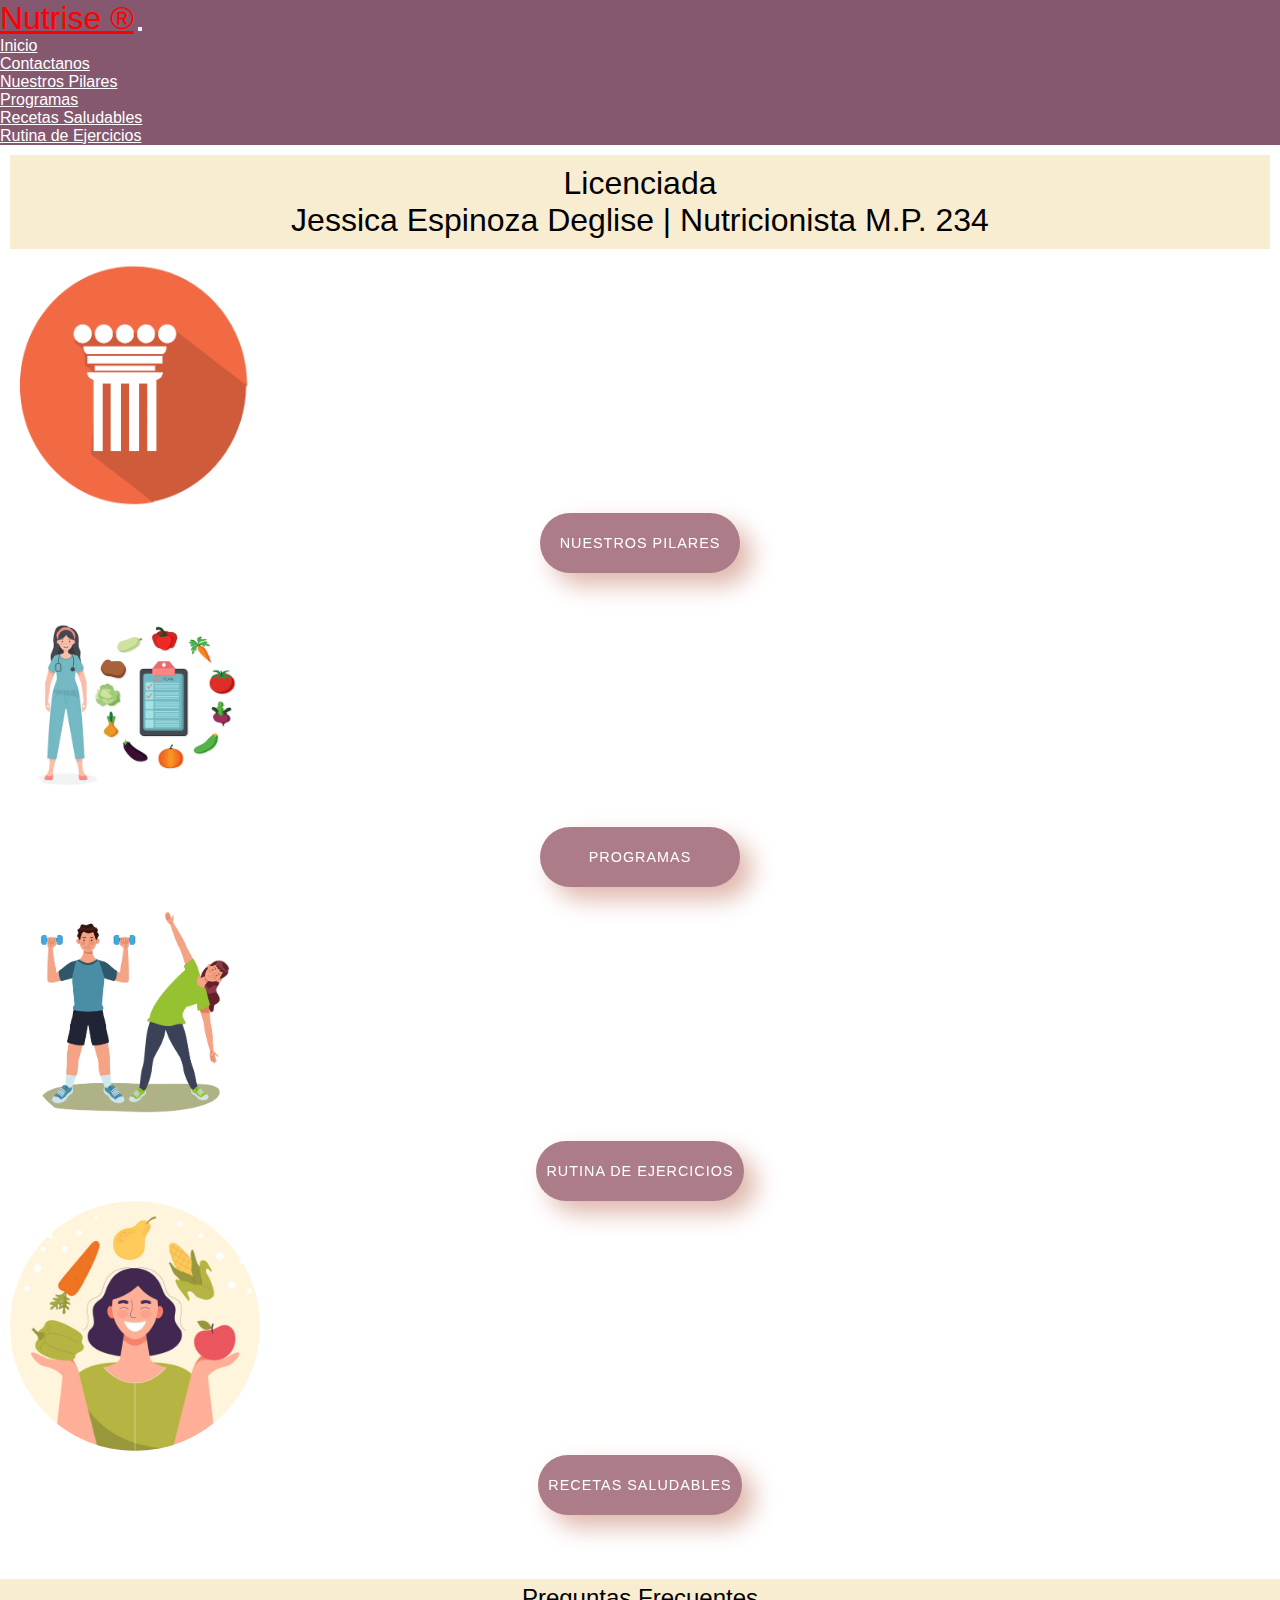
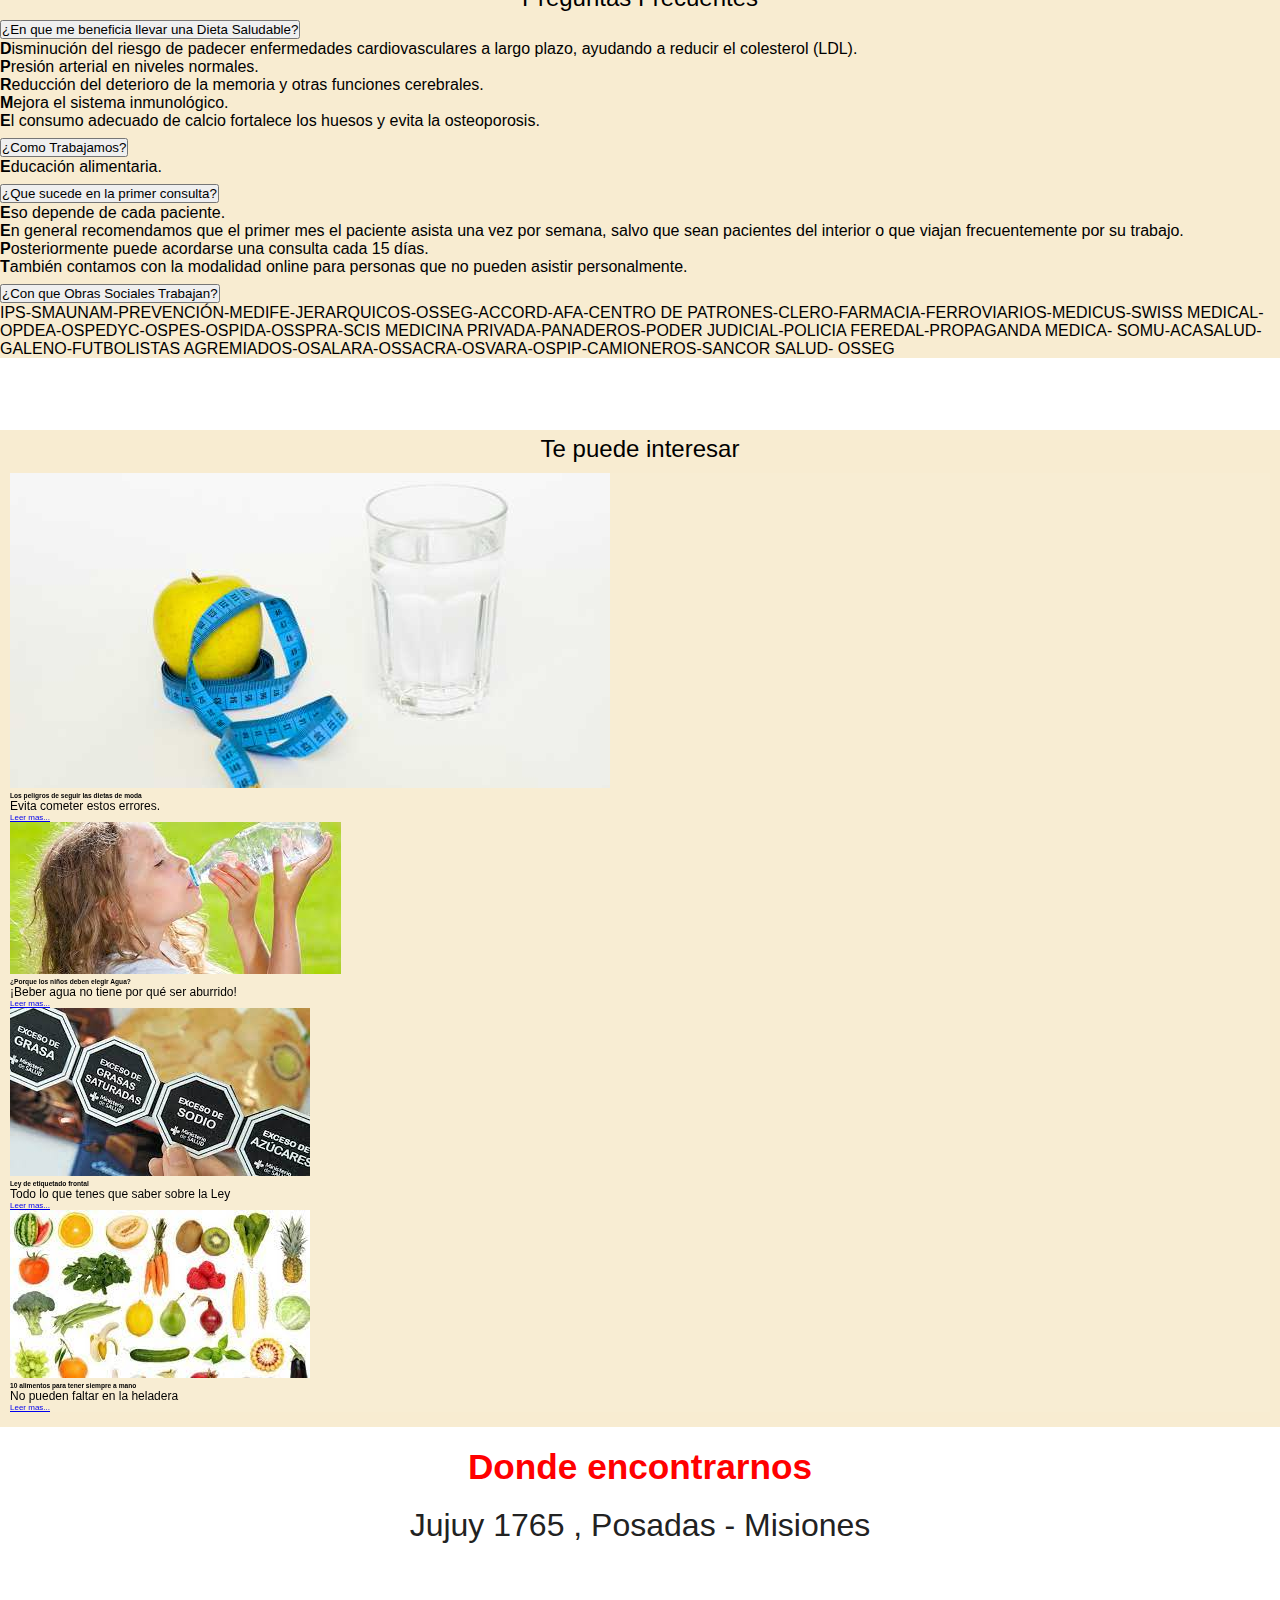
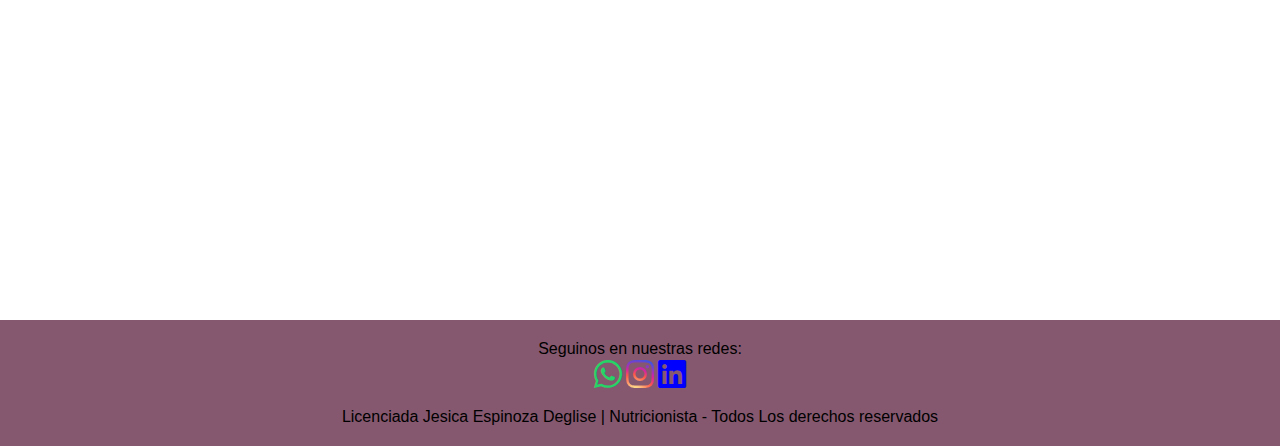
<file: index.html>
<!DOCTYPE html>
<html lang="es">
<head>
    <link href="https://cdn.jsdelivr.net/npm/bootstrap@5.1.3/dist/css/bootstrap.min.css" rel="stylesheet" integrity="sha384-1BmE4kWBq78iYhFldvKuhfTAU6auU8tT94WrHftjDbrCEXSU1oBoqyl2QvZ6jIW3" crossorigin="anonymous">
    <meta charset="UTF-8">
    <link rel="stylesheet" href="css/style.css">
    <meta http-equiv="X-UA-Compatible" content="IE=edge">
    <link rel="preconnect" href="https://fonts.googleapis.com">
    <link rel="preconnect" href="https://fonts.gstatic.com" crossorigin>
    <link href="https://fonts.googleapis.com/css2?family=Lobster&display=swap" rel="stylesheet">
    <meta http-equiv="X-UA-Compatible" content="IE=edge">
    <meta name="viewport" content="width=device-width, initial-scale=1.0">
    <title>Nutrise ®</title>
</head>
<body>
    <nav class="navbar navbar-expand-lg navbar-light">
        <div class="container-fluid">
          <a class="navbar-brand" style="color: red; font-size: 2em;"  href="index.html">Nutrise ®</a>
          <button class="navbar-toggler" type="button" data-bs-toggle="collapse" data-bs-target="#navbarSupportedContent" aria-controls="navbarSupportedContent" aria-expanded="false" aria-label="Toggle navigation">
              <span class="navbar-toggler-icon"></span>
            </button>
            <div class="collapse navbar-collapse" id="navbarSupportedContent">
              <ul class="navbar-nav me-auto mb-2 mb-lg-0">
                <li class="nav-item">
                  <a class="nav-link" aria-current="page" href="index.html" style="color: white; font-size: 1em">Inicio</a>
                </li>
                <li class="nav-item">
                  <a class="nav-link" href="./pages/contacto.html" style="color: white; font-size: 1em">Contactanos</a>
                </li>
                  <li class="nav-item">
                    <a class="nav-link active" href="./pages/pilares.html" style="color: white; font-size: 1em">Nuestros Pilares</a>
                  </li>
                  <li class="nav-item">
                    <a class="nav-link" href="./pages/programas.html" style="color: white; font-size: 1em">Programas</a>
                  </li>
                  <li class="nav-item">
                    <a class="nav-link" href="./pages/recetas.html" style="color: white; font-size: 1em">Recetas Saludables</a>
                  </li>
                  <li class="nav-item">
                    <a class="nav-link" href="./pages/rutinas.html" style="color: white; font-size: 1em">Rutina de Ejercicios</a>
                  </li>
                  
                </ul>
              </div>
            </div>
           
        </nav>
    
          <header>
            <h1 id="titulo">Licenciada <br> Jessica Espinoza Deglise | Nutricionista
            M.P. 234</h1>
        
          </header>

          <div class="container">
            <div class="row">
              
              <div class="col-md-3 col-xs-6 text-center">
                  <a class="menu__principal" href="./pages/pilares.html">
                  <img class="link-submenu" src="imagenes/Untitled.png" alt="Pilares">
                  <div class="wrap">
                    <button class="submenu">Nuestros Pilares</button></a>
                  </div>    
              </div>
          
          
              <div class="col-md-3 col-xs-6 text-center" >
                  <a class="menu__principal" href="./pages/programas.html">
                  <img class="link-submenu" src="imagenes/nutricionista.jpg" alt="nutriplanes">
                  <div class="wrap">
                    <button class="submenu">Programas</button></a>
                  </div>  </a>
                   
              </div>
        
                    
               <div class="col-md-3 col-xs-6 text-center">
                <a class="menu__principal" href="./pages/rutinas.html">
                <img class="link-submenu" src="imagenes/menuejercicio.jpg" alt="pareja haciendo ejercicios"> 
                <div class="wrap">
                  <button class="submenu">Rutina de Ejercicios</button></a>
                </div> </a>
                
              </div>
              <div class="col-md-3 col-xs-6 text-center">
                <a class="menu__principal" href="./pages/recetas.html">
                <img class="link-submenu" src="imagenes/alimentos.jpg" alt="mujer">
                <div class="wrap">
                  <button class="submenu">Recetas Saludables</button></a>
                </div> </a>
                   
              </div>
            </div>  
  
          
          </div>
  
  
      
  
      <br>
      <br>
      <br>
  
  <section id=preguntas__frecuente>
  
      <h2 class="sub__titulos">Preguntas Frecuentes</h2>
  
     <div class="conteiner m-1 p-1">
      <div class="accordion" id="accordion">
          <div class="accordion-item">
            <h2 class="accordion-header" id="headingOne">
              <button class="accordion-button" type="button" data-bs-toggle="collapse" data-bs-target="#collapseOne" aria-expanded="true" aria-controls="collapseOne">
                  ¿En que me beneficia llevar una Dieta Saludable?</button>
            </h2>
            <div id="collapseOne" class="accordion-collapse collapse show" aria-labelledby="headingOne" data-bs-parent="#accordion">
              <div class="accordion-body">
              <ul class="interior">
                      <li><b class="preguntas">D</b>isminución del riesgo de padecer enfermedades cardiovasculares a largo plazo, ayudando a reducir el colesterol (LDL).
                      </li>
                      <li><b class="preguntas">P</b>resión arterial en niveles normales.</li>
                      
                      <li><b class="preguntas">R</b>educción del deterioro de la memoria y otras funciones cerebrales.</li>
                      
                      <li><b class="preguntas">M</b>ejora el sistema inmunológico.</li>
                      
                      <li><b class="preguntas">E</b>l consumo adecuado de calcio fortalece los huesos y evita la osteoporosis.</li>
              </ul>   
              </div>
            </div>
          </div>
          <div class="accordion-item">
            <h2 class="accordion-header" id="headingTwo">
              <button class="accordion-button collapsed" type="button" data-bs-toggle="collapse" data-bs-target="#collapseTwo" aria-expanded="false" aria-controls="collapseTwo">
                  ¿Como Trabajamos?
              </button>
            </h2>
            <div id="collapseTwo" class="accordion-collapse collapse" aria-labelledby="headingTwo" data-bs-parent="#accordion">
              <div class="accordion-body">
                  <ul class="interior">
                      <li><b class="preguntas">E</b>ducación alimentaria.</li>
                  </ul>
              </div>
            </div>
          </div>
          <div class="accordion-item">
              <h2 class="accordion-header" id="headingThree">
                <button class="accordion-button collapsed" type="button" data-bs-toggle="collapse" data-bs-target="#collapseThree" aria-expanded="false" aria-controls="collapseThree">
                    ¿Que sucede en la primer consulta?
                </button>
              </h2>
              <div id="collapseThree" class="accordion-collapse collapse" aria-labelledby="headingThree" data-bs-parent="#accordionExample">
                <div class="accordion-body">
                    <ul class="interior">
                        <li><b class="preguntas">E</b>so depende de cada paciente.</li>
                        <li><b class="preguntas">E</b>n general recomendamos que el primer mes el paciente asista una vez por semana, salvo que sean pacientes del interior o que viajan frecuentemente por su trabajo.</b></li>
                        <li><b class="preguntas">P</b>osteriormente puede acordarse una consulta cada 15 días.</li>
                        <li><b class="preguntas">T</b>ambién contamos con la modalidad online para personas que no pueden asistir personalmente.</li>
                    </ul>
                </div>
              </div>
            </div>
            <div class="accordion-item">
              <h2 class="accordion-header" id="headingFour">
                <button class="accordion-button collapsed" type="button" data-bs-toggle="collapse" data-bs-target="#collapseFour" aria-expanded="false" aria-controls="collapseFour">
                  ¿Con que Obras Sociales Trabajan?
                </button>
              </h2>
              <div id="collapseFour" class="accordion-collapse collapse" aria-labelledby="headingFour" data-bs-parent="#accordion">
                <div class="accordion-body">
                  <ul class="interior">
                      <li>IPS-SMAUNAM-PREVENCIÓN-MEDIFE-JERARQUICOS-OSSEG-ACCORD-AFA-CENTRO DE PATRONES-CLERO-FARMACIA-FERROVIARIOS-MEDICUS-SWISS MEDICAL-OPDEA-OSPEDYC-OSPES-OSPIDA-OSSPRA-SCIS MEDICINA PRIVADA-PANADEROS-PODER JUDICIAL-POLICIA FEREDAL-PROPAGANDA MEDICA- SOMU-ACASALUD-GALENO-FUTBOLISTAS AGREMIADOS-OSALARA-OSSACRA-OSVARA-OSPIP-CAMIONEROS-SANCOR SALUD- OSSEG</li>
          </ul>
                </div>
              </div>
            </div>
          
        </div>
  
  </div>
  
  </section>
  
     
  <br>
  <br>
  <br>
  <br>
  
  
      
      <section id="externos">
          <h2 class="sub__titulos">Te puede interesar</h2>
  
      <div class="conteiner m-2">
          <div class="row m-2">
              <div class="col-sm-3">
                <div class="card">
                  <img src="imagenes/dietasdemoda.jpg" class="card-img" alt="dietas">
                  <div class="card-body">
                    <h5 class="card-title">Los peligros de seguir las dietas de moda</h5>
                    <p class="card-text">Evita cometer estos errores.</p>
                    <a href="https://www.clikisalud.net/cuales-los-peligros-seguir-las-dietas-moda/" target="_blank" rel="noopener" class="btn btn-primary">Leer mas...</a>
                  </div>
                </div>
              </div>
              <div class="col-sm-3">
                <div class="card">
                  <img src="imagenes/agua.jpg" class="card-img" alt="agua">
                  <div class="card-body">
                    <h5 class="card-title">¿Porque los niños deben elegir Agua?</h5>
                    <p class="card-text">¡Beber agua no tiene por qué ser aburrido!</p>
                    <a href="https://www.healthychildren.org/Spanish/healthy-living/nutrition/Paginas/Choose-Water-for-Healthy-Hydration.aspx" target="_blank" rel="noopener" class="btn btn-primary">Leer mas...</a>
                  </div>
                </div>
              </div>
              <div class="col-sm-3">
                  <div class="card">
                      <img src="imagenes/etiquetado.jpg" class="card-img" alt="etiquetado">
                      <div class="card-body">
                      <h5 class="card-title">Ley de etiquetado frontal</h5>
                      <p class="card-text">Todo lo que tenes que saber sobre la Ley</p>
                      <a href="https://www.argentina.gob.ar/justicia/derechofacil/leysimple/salud/ley-de-etiquetado-frontal" target="_blank" rel="noopener" class="btn btn-primary">Leer mas...</a>
                    </div>
                  </div>
                </div>
                <div class="col-sm-3">
                  <div class="card">
                      <img src="imagenes/saludables bbc.jpg" class="card-img" alt="verduras">
                      <div class="card-body">
                      <h5 class="card-title">10 alimentos para tener siempre a mano</h5>
                      <p class="card-text">No pueden faltar en la heladera</p>
                      <a href="https://www.bbc.com/mundo/noticias-53838500" target="_blank" rel="noopener" class="btn btn-primary">Leer mas...</a>
                    </div>
                  </div>
                </div>
            </div>
  
  
  
  
  
      </div>
      </section>
  
    
  <div class="mapa" >
  
          <h2 class="mapa-text">Donde encontrarnos</h2>
      
  
          <i id="icon__footer" class="fa-solid fa-map-location-dot"></i>
  
          <p>Jujuy 1765 , Posadas - Misiones</p>
      <div class="iframe">
  
          <iframe class="mapa__icon" src="https://www.google.com/maps/embed?pb=!1m18!1m12!1m3!1d3543.312745972062!2d-55.90193128255615!3d-27.36594659999999!2m3!1f0!2f0!3f0!3m2!1i1024!2i768!4f13.1!3m3!1m2!1s0x9457be30e00db2d5%3A0xd64d964f9d11b287!2sJujuy%201765%2C%20Posadas%2C%20Misiones!5e0!3m2!1ses!2sar!4v1649738054466!5m2!1ses!2sar" width="400" height="300" style="border:0;" allowfullscreen="" loading="lazy" referrerpolicy="no-referrer-when-downgrade"></iframe>
  
      </div>
  
  </div>
  
      <footer>
  
          <div class="footer">
            <p>Seguinos en nuestras redes:</p>
        
            <a href="https://api.whatsapp.com/send?phone=+5493764646509" target="_blank" rel="noopener" ><i style="font-size: 2em; color: #25d366;" class="fab fa-whatsapp"></i></a>
          
            <a href="https://www.instagram.com/nutriseposadas" target="_blank" rel="noopener" ><i style="font-size: 2em;" id="insta" class="fab fa-instagram"></i></a>
          
            <a href="#"><i style="font-size: 2em; color: blue;" class="fab fa-linkedin"></i></a>
  
          </div>
          <br>
          <br>
         
  
          <p class="footer">Licenciada Jesica Espinoza Deglise | Nutricionista - Todos Los derechos reservados</p>
          <script src="https://cdn.jsdelivr.net/npm/bootstrap@5.1.3/dist/js/bootstrap.bundle.min.js" integrity="sha384-ka7Sk0Gln4gmtz2MlQnikT1wXgYsOg+OMhuP+IlRH9sENBO0LRn5q+8nbTov4+1p" crossorigin="anonymous"></script>
          
      </footer>
    
</body>
</html>
</file>
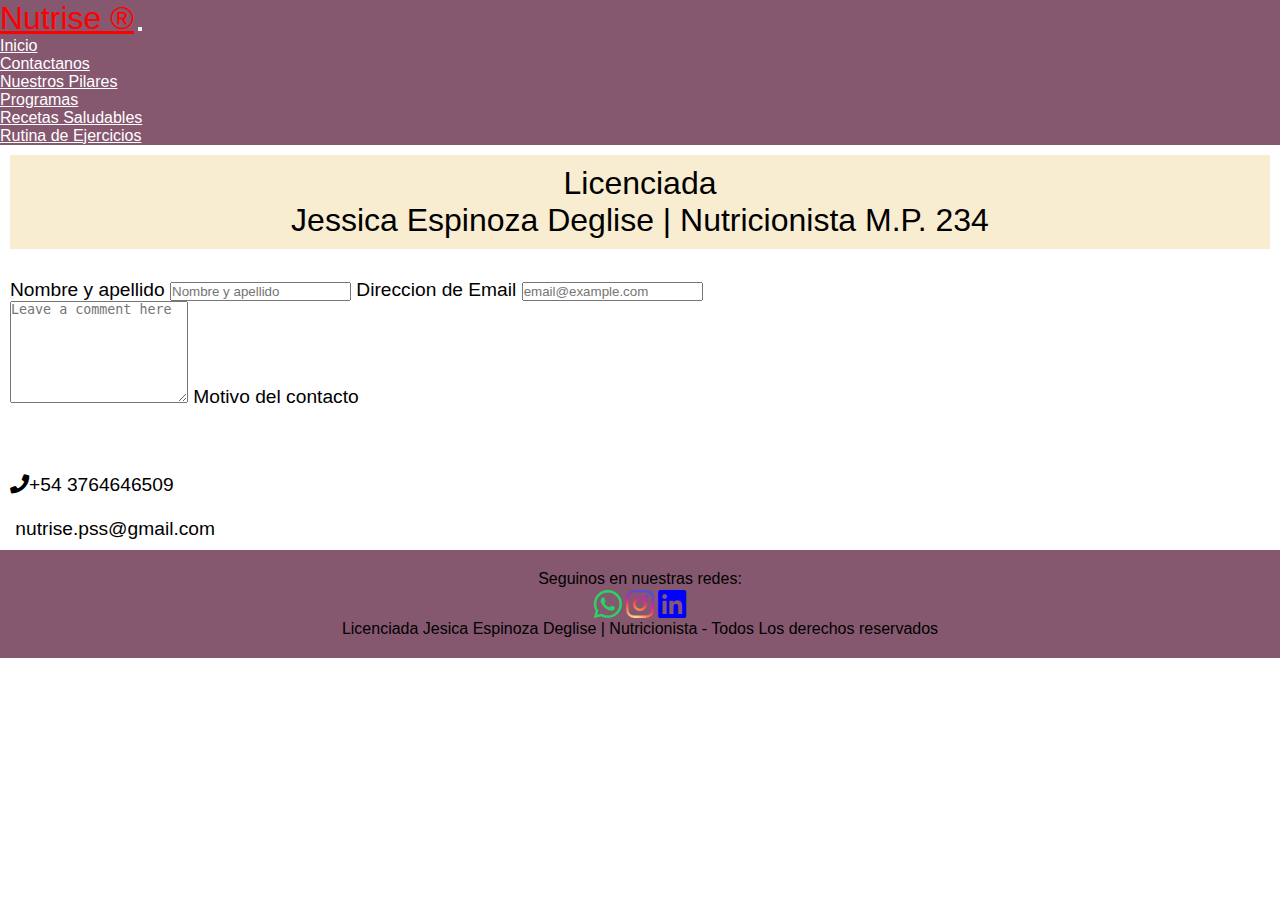
<file: pages/contacto.html>
<!DOCTYPE html>
<html lang="es">
<head>
    <meta charset="UTF-8">    
    <meta http-equiv="X-UA-Compatible" content="IE=edge">
    <link rel="preconnect" href="https://fonts.googleapis.com">
    <link rel="preconnect" href="https://fonts.gstatic.com" crossorigin>
    <link href="https://fonts.googleapis.com/css2?family=Lobster&display=swap" rel="stylesheet">
    <meta http-equiv="X-UA-Compatible" content="IE=edge">
    <meta name="viewport" content="width=device-width, initial-scale=1.0">
    <title>Nutrise ®</title>
    <link href="https://cdn.jsdelivr.net/npm/bootstrap@5.1.3/dist/css/bootstrap.min.css" rel="stylesheet" integrity="sha384-1BmE4kWBq78iYhFldvKuhfTAU6auU8tT94WrHftjDbrCEXSU1oBoqyl2QvZ6jIW3" crossorigin="anonymous">
    <link rel="stylesheet" href="../css/style.css">
</head>

<body>
    <nav class="navbar navbar-expand-lg navbar-light">
        <div class="container-fluid">
          <a class="navbar-brand" style="color: red; font-size: 2em;"  href="../index.html">Nutrise ®</a>
          <button class="navbar-toggler" type="button" data-bs-toggle="collapse" data-bs-target="#navbarSupportedContent" aria-controls="navbarSupportedContent" aria-expanded="false" aria-label="Toggle navigation">
              <span class="navbar-toggler-icon"></span>
            </button>
            <div class="collapse navbar-collapse" id="navbarSupportedContent">
              <ul class="navbar-nav me-auto mb-2 mb-lg-0">
                <li class="nav-item">
                <a class="nav-link" aria-current="page" href="../index.html" style="color: white; font-size: 1em">Inicio</a>
                </li>
                <li class="nav-item">
                  <a class="nav-link"  aria-current="page" href="../pages/contacto.html" style="color: white; font-size: 1em">Contactanos</a>
                </li>
                  <li class="nav-item">
                    <a class="nav-link" aria-current="page" href="../pages/pilares.html" style="color: white; font-size: 1em">Nuestros Pilares</a>
                  </li>
                  <li class="nav-item">
                    <a class="nav-link" aria-current="page" href="../pages/programas.html" style="color: white; font-size: 1em">Programas</a>
                  </li>
                  <li class="nav-item">
                    <a class="nav-link"  aria-current="page" href="../pages/recetas.html" style="color: white; font-size: 1em">Recetas Saludables</a>
                  </li>
                  <li class="nav-item">
                    <a class="nav-link" aria-current="page" href="../pages/rutinas.html" style="color: white; font-size: 1em">Rutina de Ejercicios</a>
                  </li>
                  
                </ul>
              </div>
            </div>
           
        </nav>
    
          <header>
            <h1 id="titulo">Licenciada <br> Jessica Espinoza Deglise | Nutricionista
            M.P. 234</h1>
        
          </header>
          <section id="sec__contacto">
            <label for="floatingInput">Nombre y apellido</label>
            <input class="form-control form-control-lg" type="text" placeholder="Nombre y apellido" aria-label="Nombre y apellido">
            <label for="floatingInput">Direccion de Email</label>
            <input type="email" class="form-control" id="floatingInput" placeholder="email@example.com">
            

            <div class="form-floating">
                <textarea class="form-control" placeholder="Leave a comment here" id="floatingTextarea2" style="height: 100px"></textarea>
                <label for="floatingTextarea2">Motivo del contacto</label>
              </div>
              <br>
              <br>
              <br>
                <span class="fa fa-phone"></span>+54 3764646509
                <br>
                <br>
                <span class="fa fa-envelope-o"></span> nutrise.pss@gmail.com
            </div>
            </form>

        </section>
    </div>



    <footer class="border">
        <div class="footer">
            <p>Seguinos en nuestras redes:</p>
        
            <a href="https://api.whatsapp.com/send?phone=+5493764646509" target="_blank" rel="noopener" ><i style="font-size: 2em; color: #25d366;" class="fab fa-whatsapp"></i></a>
          
            <a href="https://www.instagram.com/nutriseposadas" target="_blank" rel="noopener" ><i style="font-size: 2em;" id="insta" class="fab fa-instagram"></i></a>
          
            <a href="#"><i style="font-size: 2em; color: blue;" class="fab fa-linkedin"></i></a>
  
          </div>
        <p class="footer">Licenciada Jesica Espinoza Deglise | Nutricionista - Todos Los derechos reservados</p>
        <script src="https://cdn.jsdelivr.net/npm/bootstrap@5.1.3/dist/js/bootstrap.bundle.min.js" integrity="sha384-ka7Sk0Gln4gmtz2MlQnikT1wXgYsOg+OMhuP+IlRH9sENBO0LRn5q+8nbTov4+1p" crossorigin="anonymous"></script>
    </footer>

</body>

</html>
</file>
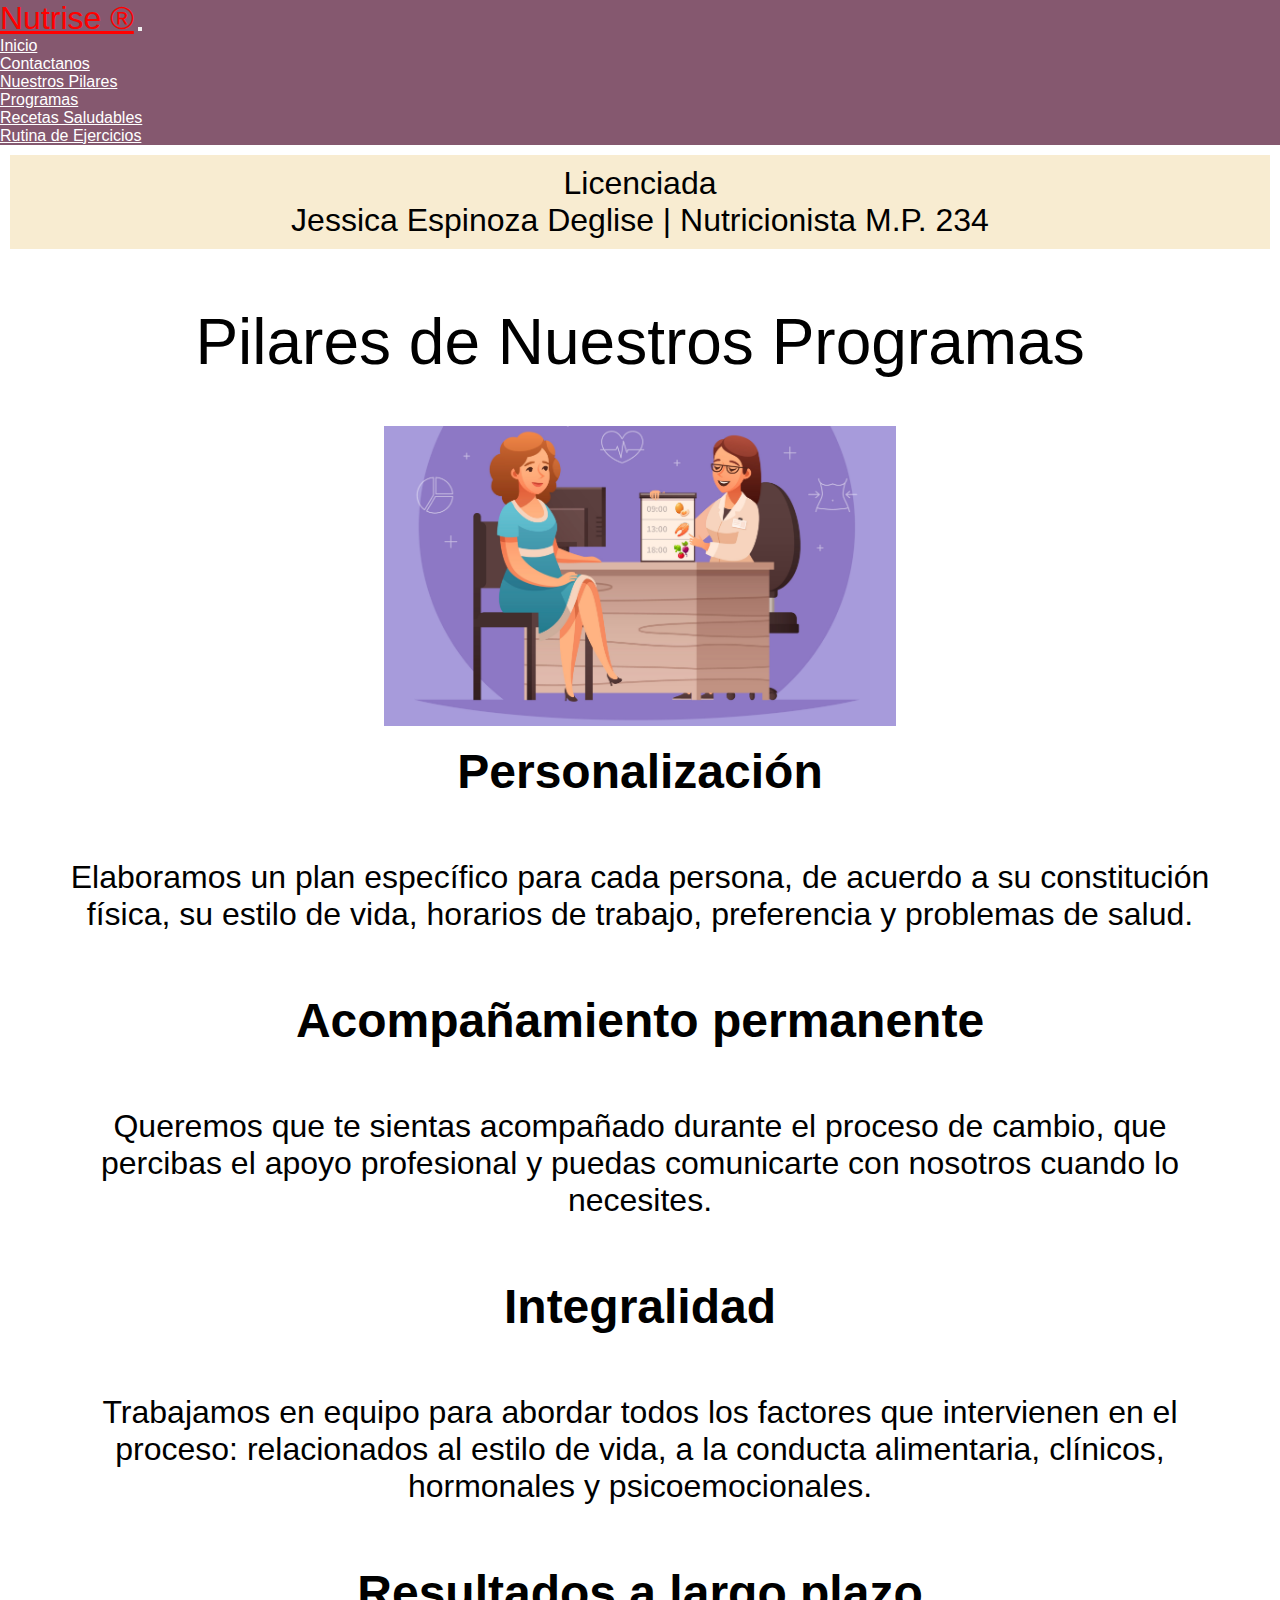
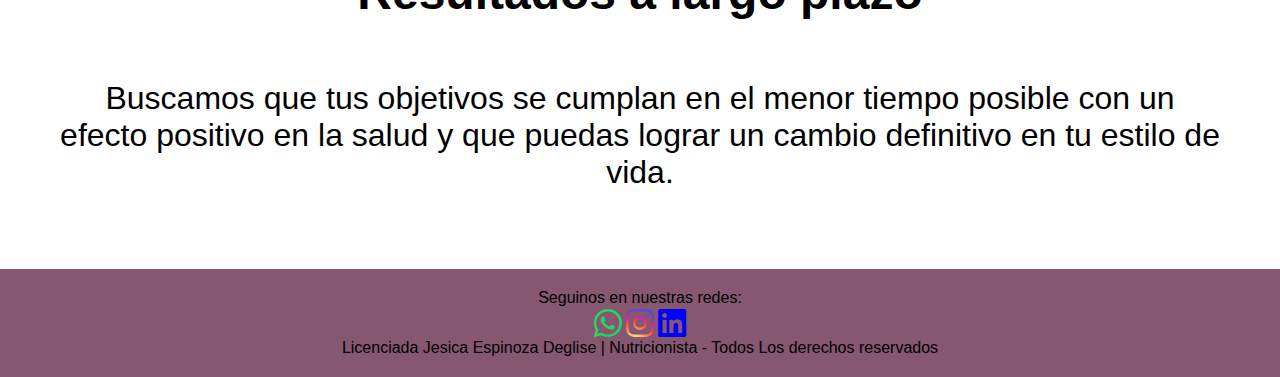
<file: pages/pilares.html>
<!DOCTYPE html>
<html lang="es">
<head>
    <meta charset="UTF-8">    
    <meta http-equiv="X-UA-Compatible" content="IE=edge">
    <link rel="preconnect" href="https://fonts.googleapis.com">
    <link rel="preconnect" href="https://fonts.gstatic.com" crossorigin>
    <link href="https://fonts.googleapis.com/css2?family=Lobster&display=swap" rel="stylesheet">
    <meta http-equiv="X-UA-Compatible" content="IE=edge">
    <meta name="viewport" content="width=device-width, initial-scale=1.0">
    <title>Nutrise ®</title>
    <link href="https://cdn.jsdelivr.net/npm/bootstrap@5.1.3/dist/css/bootstrap.min.css" rel="stylesheet" integrity="sha384-1BmE4kWBq78iYhFldvKuhfTAU6auU8tT94WrHftjDbrCEXSU1oBoqyl2QvZ6jIW3" crossorigin="anonymous">
    <link rel="stylesheet" href="../css/style.css">
</head>

<body>
    <nav class="navbar navbar-expand-lg navbar-light">
        <div class="container-fluid">
          <a class="navbar-brand" style="color:red; font-size: 2em;"  href="../index.html">Nutrise ®</a>
          <button class="navbar-toggler" type="button" data-bs-toggle="collapse" data-bs-target="#navbarSupportedContent" aria-controls="navbarSupportedContent" aria-expanded="false" aria-label="Toggle navigation">
              <span class="navbar-toggler-icon"></span>
            </button>
            <div class="collapse navbar-collapse" id="navbarSupportedContent">
              <ul class="navbar-nav me-auto mb-2 mb-lg-0">
                <li class="nav-item">
                  <a class="nav-link" aria-current="page" href="../index.html" style="color: white; font-size: 1em">Inicio</a>
                </li>
                <li class="nav-item">
                  <a class="nav-link" href="../pages/contacto.html" style="color: white; font-size: 1em">Contactanos</a>
                </li>
                  <li class="nav-item">
                    <a class="nav-link " href="../pages/pilares.html" style="color: white; font-size: 1em">Nuestros Pilares</a>
                  </li>
                  <li class="nav-item">
                    <a class="nav-link" href="../pages/programas.html" style="color: white; font-size: 1em">Programas</a>
                  </li>
                  <li class="nav-item">
                    <a class="nav-link" href="../pages/recetas.html" style="color: white; font-size: 1em">Recetas Saludables</a>
                  </li>
                  <li class="nav-item">
                    <a class="nav-link" href="../pages/rutinas.html" style="color: white; font-size: 1em">Rutina de Ejercicios</a>
                  </li>
                  
                </ul>
              </div>
            </div>
           
        </nav>
    
          <header>
            <h1 id="titulo">Licenciada <br> Jessica Espinoza Deglise | Nutricionista
            M.P. 234</h1>
        
          </header>
          <br>
          <br>
          <section id="sec__pilar">       
    
            <h2 id="titulo">Pilares de Nuestros Programas</h2>
            <br>
            

            <img class="cartoon" src="../imagenes/nutricartoon.jpg" alt="nutricionista">
            <br>
            
                           
                
            <h2 class="preguntas__titulo">Personalización</h2>
            
            
        
            <p class="pilar2">Elaboramos un plan específico para cada persona, de acuerdo a su constitución física, su estilo de vida, horarios de trabajo, preferencia y problemas de salud.</p>
            
            

                   
      
            <h2 class="preguntas__titulo">Acompañamiento permanente</h2>
            
            

            <p class="pilar2">Queremos que te sientas acompañado durante el proceso de cambio, que percibas el apoyo profesional y puedas comunicarte con nosotros cuando lo necesites.</p>

            
            
            
                            
            <h2 class="preguntas__titulo">Integralidad</h2>
            
            

            
            
            <p class="pilar2">Trabajamos en equipo para abordar todos los factores que intervienen en el proceso: relacionados al estilo de vida, a la conducta alimentaria, clínicos, hormonales y psicoemocionales.</p>
        
        
        

            <h2 class="preguntas__titulo">Resultados a largo plazo</h2>
        
        

        
        
            <p class="pilar2">Buscamos que tus objetivos se cumplan en el menor tiempo posible con un efecto positivo en la salud y que puedas lograr un cambio definitivo en tu estilo de vida.</p>   
     
   


        </section>
        <br>
        <footer class="border">
          <div class="footer">
              <p>Seguinos en nuestras redes:</p>
          
              <a href="https://api.whatsapp.com/send?phone=+5493764646509" target="_blank" rel="noopener" ><i style="font-size: 2em; color: #25d366;" class="fab fa-whatsapp"></i></a>
            
              <a href="https://www.instagram.com/nutriseposadas" target="_blank" rel="noopener" ><i style="font-size: 2em;" id="insta" class="fab fa-instagram"></i></a>
            
              <a href="#"><i style="font-size: 2em; color: blue;" class="fab fa-linkedin"></i></a>
    
            </div>
          <p class="footer">Licenciada Jesica Espinoza Deglise | Nutricionista - Todos Los derechos reservados</p>
          <script src="https://cdn.jsdelivr.net/npm/bootstrap@5.1.3/dist/js/bootstrap.bundle.min.js" integrity="sha384-ka7Sk0Gln4gmtz2MlQnikT1wXgYsOg+OMhuP+IlRH9sENBO0LRn5q+8nbTov4+1p" crossorigin="anonymous"></script>
      </footer>
  
  </body>
  
  </html>
</file>
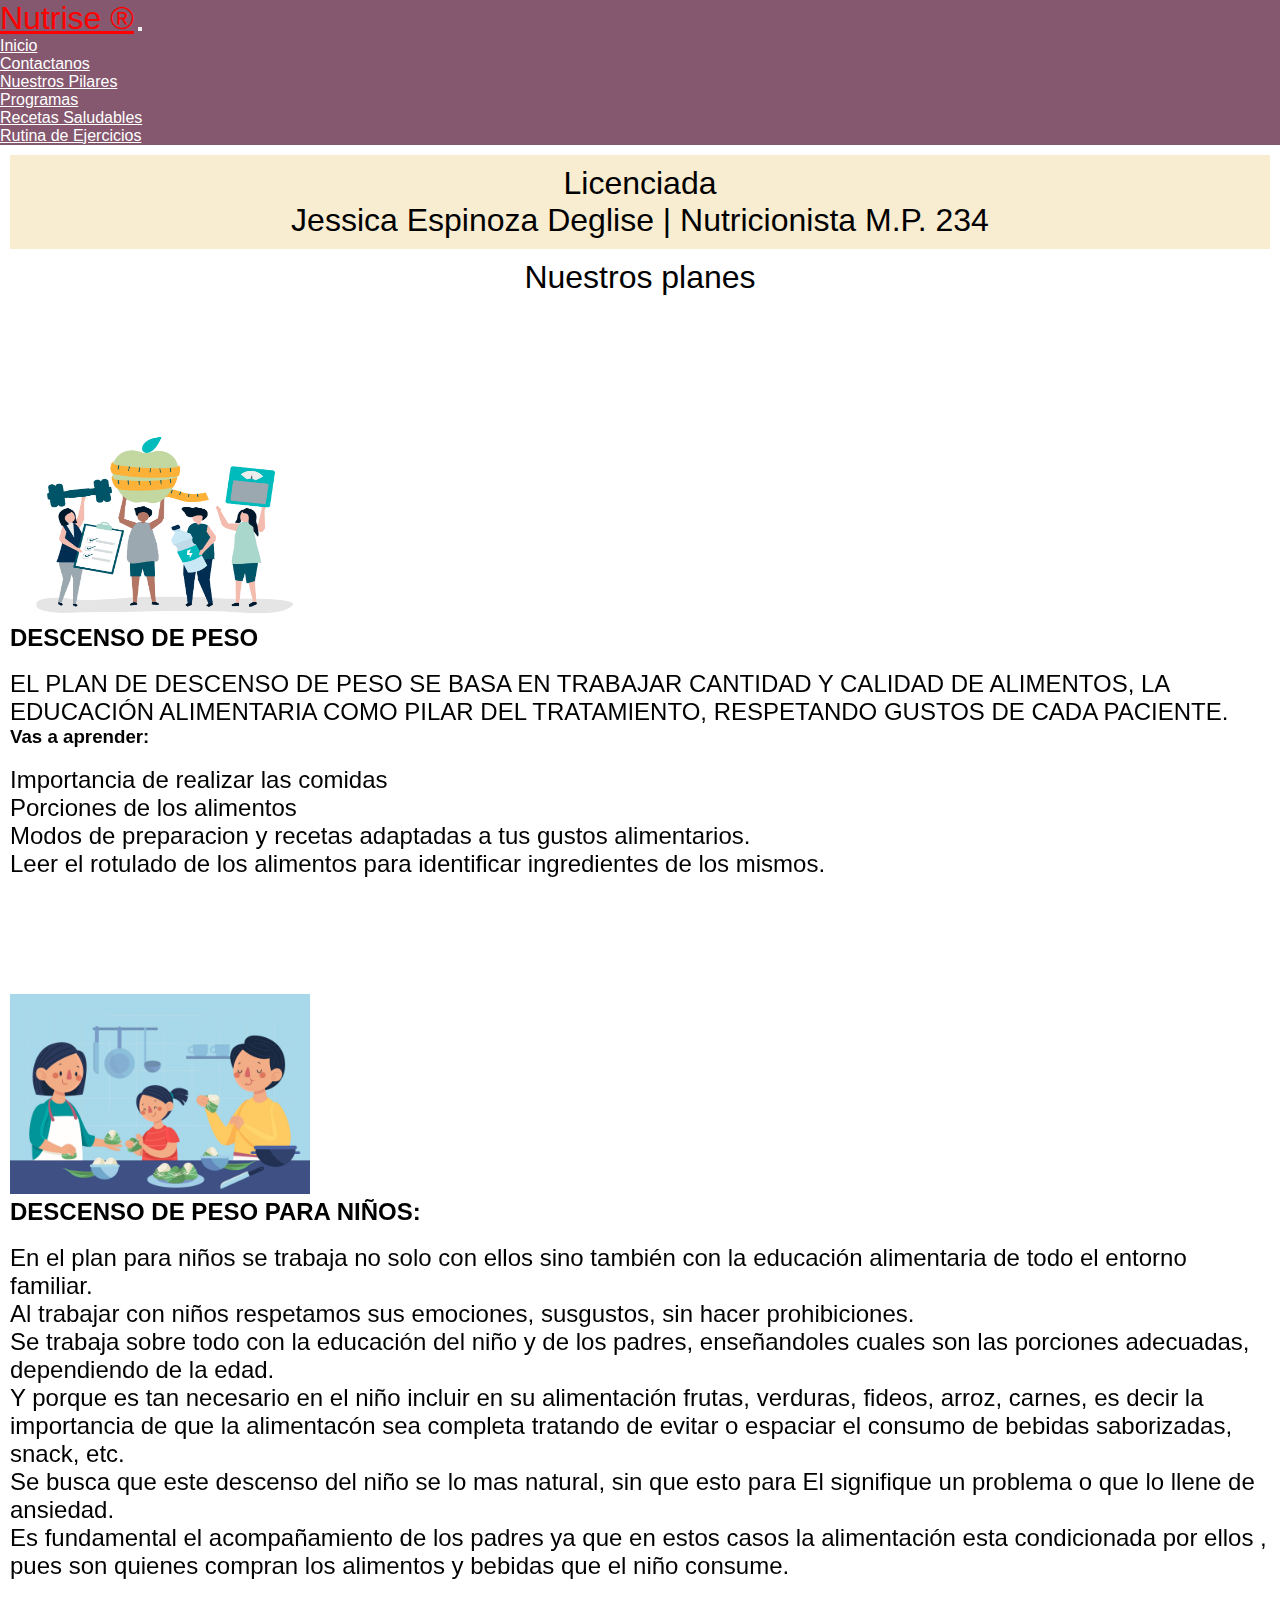
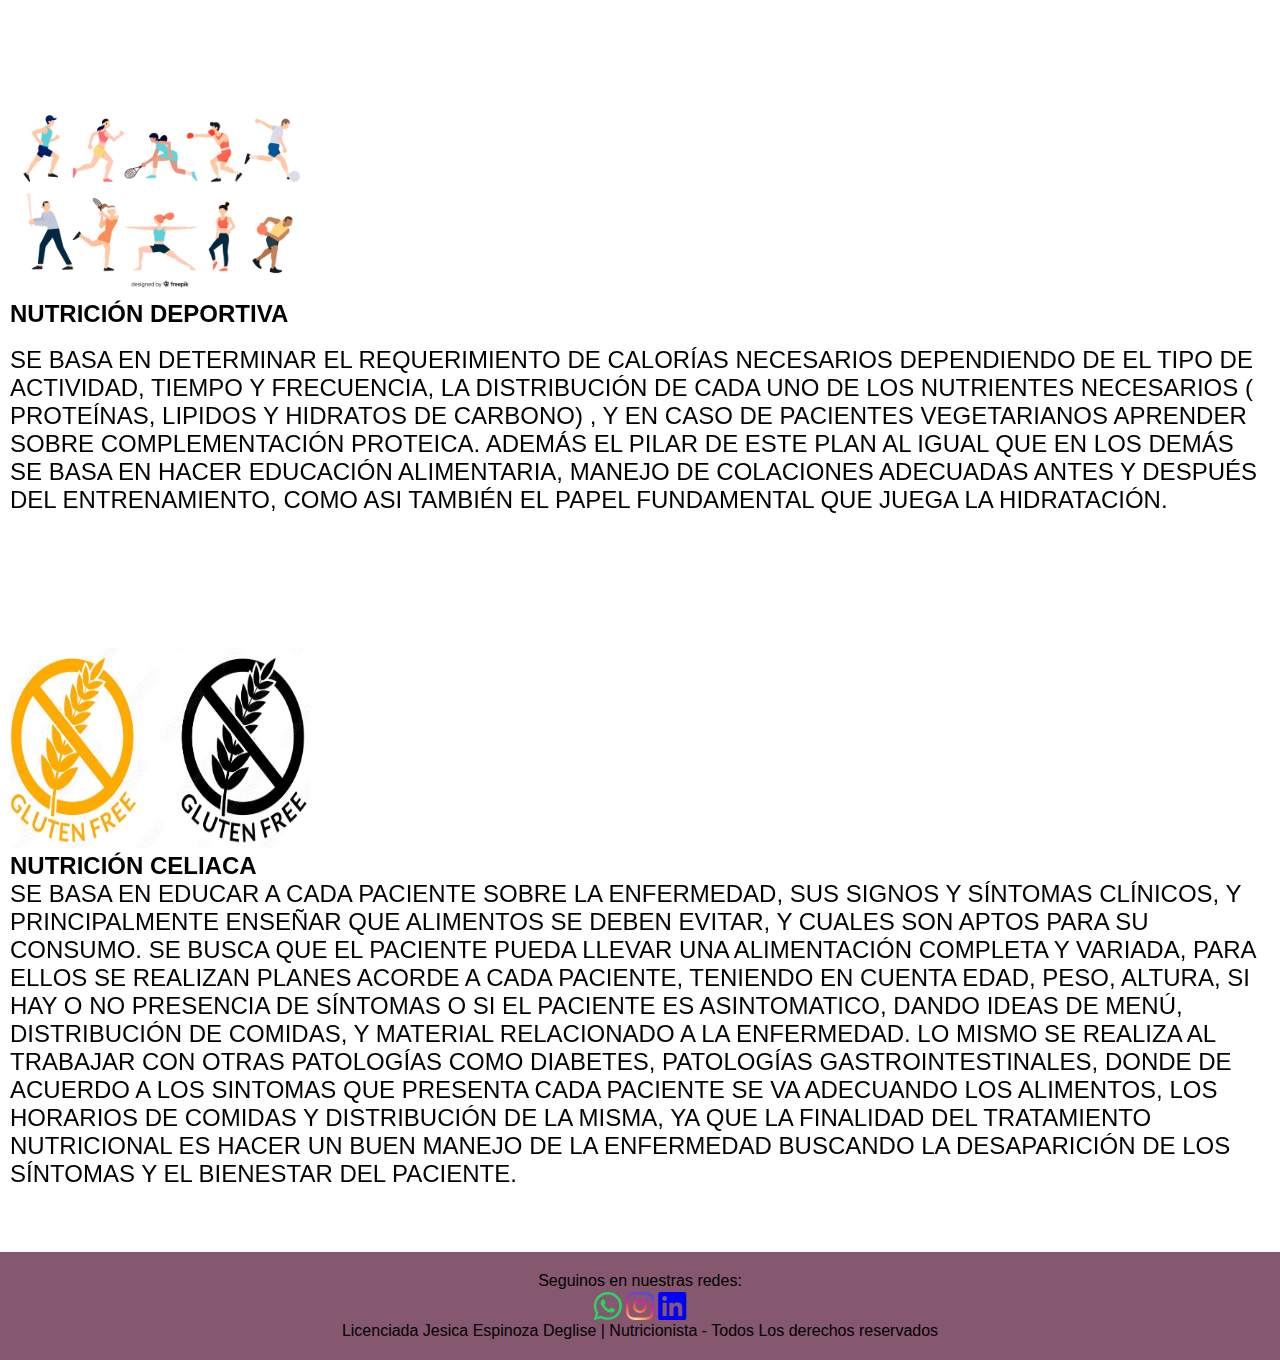
<file: pages/programas.html>
<!DOCTYPE html>
<html lang="es">
<head>
    <meta charset="UTF-8">    
    <meta http-equiv="X-UA-Compatible" content="IE=edge">
    <link rel="preconnect" href="https://fonts.googleapis.com">
    <link rel="preconnect" href="https://fonts.gstatic.com" crossorigin>
    <link href="https://fonts.googleapis.com/css2?family=Lobster&display=swap" rel="stylesheet">
    <meta http-equiv="X-UA-Compatible" content="IE=edge">
    <meta name="viewport" content="width=device-width, initial-scale=1.0">
    <title>Nutrise ®</title>
    <link href="https://cdn.jsdelivr.net/npm/bootstrap@5.1.3/dist/css/bootstrap.min.css" rel="stylesheet" integrity="sha384-1BmE4kWBq78iYhFldvKuhfTAU6auU8tT94WrHftjDbrCEXSU1oBoqyl2QvZ6jIW3" crossorigin="anonymous">
    <link rel="stylesheet" href="../css/style.css">
</head>

<body>
    <nav class="navbar navbar-expand-lg navbar-light">
        <div class="container-fluid">
          <a class="navbar-brand" style="color: red; font-size: 2em;"  href="../index.html">Nutrise ®</a>
          <button class="navbar-toggler" type="button" data-bs-toggle="collapse" data-bs-target="#navbarSupportedContent" aria-controls="navbarSupportedContent" aria-expanded="false" aria-label="Toggle navigation">
              <span class="navbar-toggler-icon"></span>
            </button>
            <div class="collapse navbar-collapse" id="navbarSupportedContent">
              <ul class="navbar-nav me-auto mb-2 mb-lg-0">
                <li class="nav-item">
                  <a class="nav-link" aria-current="page" href="../index.html" style="color: white; font-size: 1em">Inicio</a>
                </li>
                <li class="nav-item">
                  <a class="nav-link" href="../pages/contacto.html" style="color: white; font-size: 1em">Contactanos</a>
                </li>
                  <li class="nav-item">
                    <a class="nav-link" href="../pages/pilares.html" style="color: white; font-size: 1em">Nuestros Pilares</a>
                  </li>
                  <li class="nav-item">
                    <a class="nav-link" href="../pages/programas.html" style="color: white; font-size: 1em">Programas</a>
                  </li>
                  <li class="nav-item">
                    <a class="nav-link" href="../pages/recetas.html" style="color: white; font-size: 1em">Recetas Saludables</a>
                  </li>
                  <li class="nav-item">
                    <a class="nav-link" href="../pages/rutinas.html" style="color: white; font-size: 1em">Rutina de Ejercicios</a>
                  </li>
                  
                </ul>
              </div>
            </div>
           
        </nav>
    
          <header>
            <h1 id="titulo">Licenciada <br> Jessica Espinoza Deglise | Nutricionista
            M.P. 234</h1>
        
          </header>
          <h2 id="titulo" >Nuestros planes</h2>
        <br>
        <br>
        <br>

        <div class="conteiner">
          <div class="row">
            <div class="col-md-3 col-xs-6 text-center">
              <img class="cartoon" src="../imagenes/descenso.jpg" alt="planes">
            </div>
            <div class="col-md-9 col-xs-6 text-center">
              <h2 class="preguntas__titulo">DESCENSO DE PESO</h2>
              <br>
              <p>EL PLAN DE DESCENSO DE PESO SE BASA EN TRABAJAR CANTIDAD Y CALIDAD DE ALIMENTOS, LA EDUCACIÓN ALIMENTARIA COMO PILAR DEL TRATAMIENTO,  RESPETANDO GUSTOS DE CADA PACIENTE.</p>
              <h3>Vas a aprender:</h3>
              <ul class="programas">
                <br>
                <li>Importancia de realizar las comidas</li>
                <li>Porciones de los alimentos</li>
                <li>Modos de preparacion y recetas adaptadas a tus gustos alimentarios.</li>
                <li>Leer el rotulado de los alimentos para identificar ingredientes de los mismos.</li>
              </ul>
            </div>
          </div>
          <br>
          <br>
          <div class="row">
            <div class="col-md-3 col-xs-6 text-center">
              <img class="cartoon" src="../imagenes/familia.jpg" alt="familia">
            </div>
            <div class="col-md-9 col-xs-6 text-center">
              <h2 class="preguntas__titulo">DESCENSO DE PESO PARA NIÑOS:</h2>
              <br>
              <p>En el plan para niños se trabaja no solo con ellos sino también con la educación alimentaria de todo el entorno familiar. <br>
              Al trabajar con niños respetamos sus emociones, susgustos, sin hacer prohibiciones. <br>
              Se trabaja sobre todo con la educación del niño y de los padres, enseñandoles cuales son las porciones adecuadas, dependiendo de la edad. <br>
              Y porque es tan necesario en el niño incluir en su alimentación frutas, verduras, fideos, arroz, carnes, es decir la importancia de que la alimentacón sea completa tratando de evitar o espaciar el consumo de bebidas saborizadas, snack, etc. <br>
              Se busca que este descenso del niño se lo mas natural, sin que esto para El signifique un problema o que lo llene de ansiedad. <br>
              Es fundamental el acompañamiento de los padres ya que en estos casos la alimentación esta condicionada por ellos , pues son quienes compran los alimentos y bebidas que el niño consume.
            </div>
             

            
          </div>
          <br>
          <br>
          <div class="row">
            <div class="col-md-3 col-xs-6 text-center">
              <img class="cartoon" src="../imagenes/deportes.jpg" alt="deportes">
            </div>
            <div class="col-md-9 col-xs-6 text-center">
              <h2 class="preguntas__titulo">NUTRICIÓN DEPORTIVA</h2>
              <br>
              <p>SE BASA EN DETERMINAR EL REQUERIMIENTO DE CALORÍAS NECESARIOS DEPENDIENDO DE EL TIPO DE ACTIVIDAD, TIEMPO Y FRECUENCIA, LA DISTRIBUCIÓN DE CADA UNO DE LOS NUTRIENTES NECESARIOS ( PROTEÍNAS, LIPIDOS Y HIDRATOS DE CARBONO) , Y EN CASO DE PACIENTES VEGETARIANOS APRENDER SOBRE COMPLEMENTACIÓN PROTEICA.
                ADEMÁS EL PILAR DE ESTE PLAN AL IGUAL QUE EN LOS DEMÁS SE BASA EN HACER EDUCACIÓN ALIMENTARIA, MANEJO DE COLACIONES ADECUADAS ANTES Y DESPUÉS DEL ENTRENAMIENTO, COMO ASI TAMBIÉN EL PAPEL FUNDAMENTAL QUE JUEGA LA HIDRATACIÓN.
              </p>
              <br>

            </div>
          </div>
          <br>
          <br>
          <div class="row">
            <div class="col-md-3 col-xs-6 text-center">
              <img class="cartoon" src="../imagenes/glutenfree.jpg" alt="celiaca">
            </div>
            <div class="col-md-9 col-xs-6 text-center">
              <h2 class="preguntas__titulo">NUTRICIÓN CELIACA</h2>
              <p>SE BASA EN EDUCAR A CADA PACIENTE SOBRE LA ENFERMEDAD, SUS SIGNOS Y SÍNTOMAS CLÍNICOS, Y PRINCIPALMENTE ENSEÑAR QUE ALIMENTOS SE DEBEN EVITAR, Y CUALES SON APTOS PARA SU CONSUMO. SE BUSCA QUE EL PACIENTE PUEDA LLEVAR UNA ALIMENTACIÓN COMPLETA Y VARIADA, PARA ELLOS SE REALIZAN PLANES ACORDE A CADA PACIENTE, TENIENDO EN CUENTA EDAD, PESO, ALTURA, SI HAY O NO PRESENCIA DE SÍNTOMAS O SI EL PACIENTE ES ASINTOMATICO, DANDO IDEAS DE MENÚ, DISTRIBUCIÓN DE COMIDAS, Y MATERIAL RELACIONADO A LA ENFERMEDAD.
                LO MISMO SE REALIZA AL TRABAJAR CON OTRAS PATOLOGÍAS COMO DIABETES, PATOLOGÍAS GASTROINTESTINALES, DONDE DE ACUERDO A LOS SINTOMAS QUE PRESENTA CADA PACIENTE SE VA ADECUANDO LOS ALIMENTOS, LOS HORARIOS DE COMIDAS Y DISTRIBUCIÓN DE LA MISMA, YA QUE LA FINALIDAD DEL TRATAMIENTO NUTRICIONAL ES HACER UN BUEN MANEJO DE LA ENFERMEDAD BUSCANDO LA DESAPARICIÓN DE LOS SÍNTOMAS Y EL BIENESTAR DEL PACIENTE.

              </p>
            </div>
          </div>   
               
        </div>
        <br>
        <br>
        <br>
        <footer class="border">
          <div class="footer">
              <p>Seguinos en nuestras redes:</p>
          
              <a href="https://api.whatsapp.com/send?phone=+5493764646509" target="_blank" rel="noopener" ><i style="font-size: 2em; color: #25d366;" class="fab fa-whatsapp"></i></a>
            
              <a href="https://www.instagram.com/nutriseposadas" target="_blank" rel="noopener" ><i style="font-size: 2em;" id="insta" class="fab fa-instagram"></i></a>
            
              <a href="#"><i style="font-size: 2em; color: blue;" class="fab fa-linkedin"></i></a>
    
            </div>
          <p class="footer">Licenciada Jesica Espinoza Deglise | Nutricionista - Todos Los derechos reservados</p>
          <script src="https://cdn.jsdelivr.net/npm/bootstrap@5.1.3/dist/js/bootstrap.bundle.min.js" integrity="sha384-ka7Sk0Gln4gmtz2MlQnikT1wXgYsOg+OMhuP+IlRH9sENBO0LRn5q+8nbTov4+1p" crossorigin="anonymous"></script>
      </footer>
  
  </body>
  
  </html>
</file>
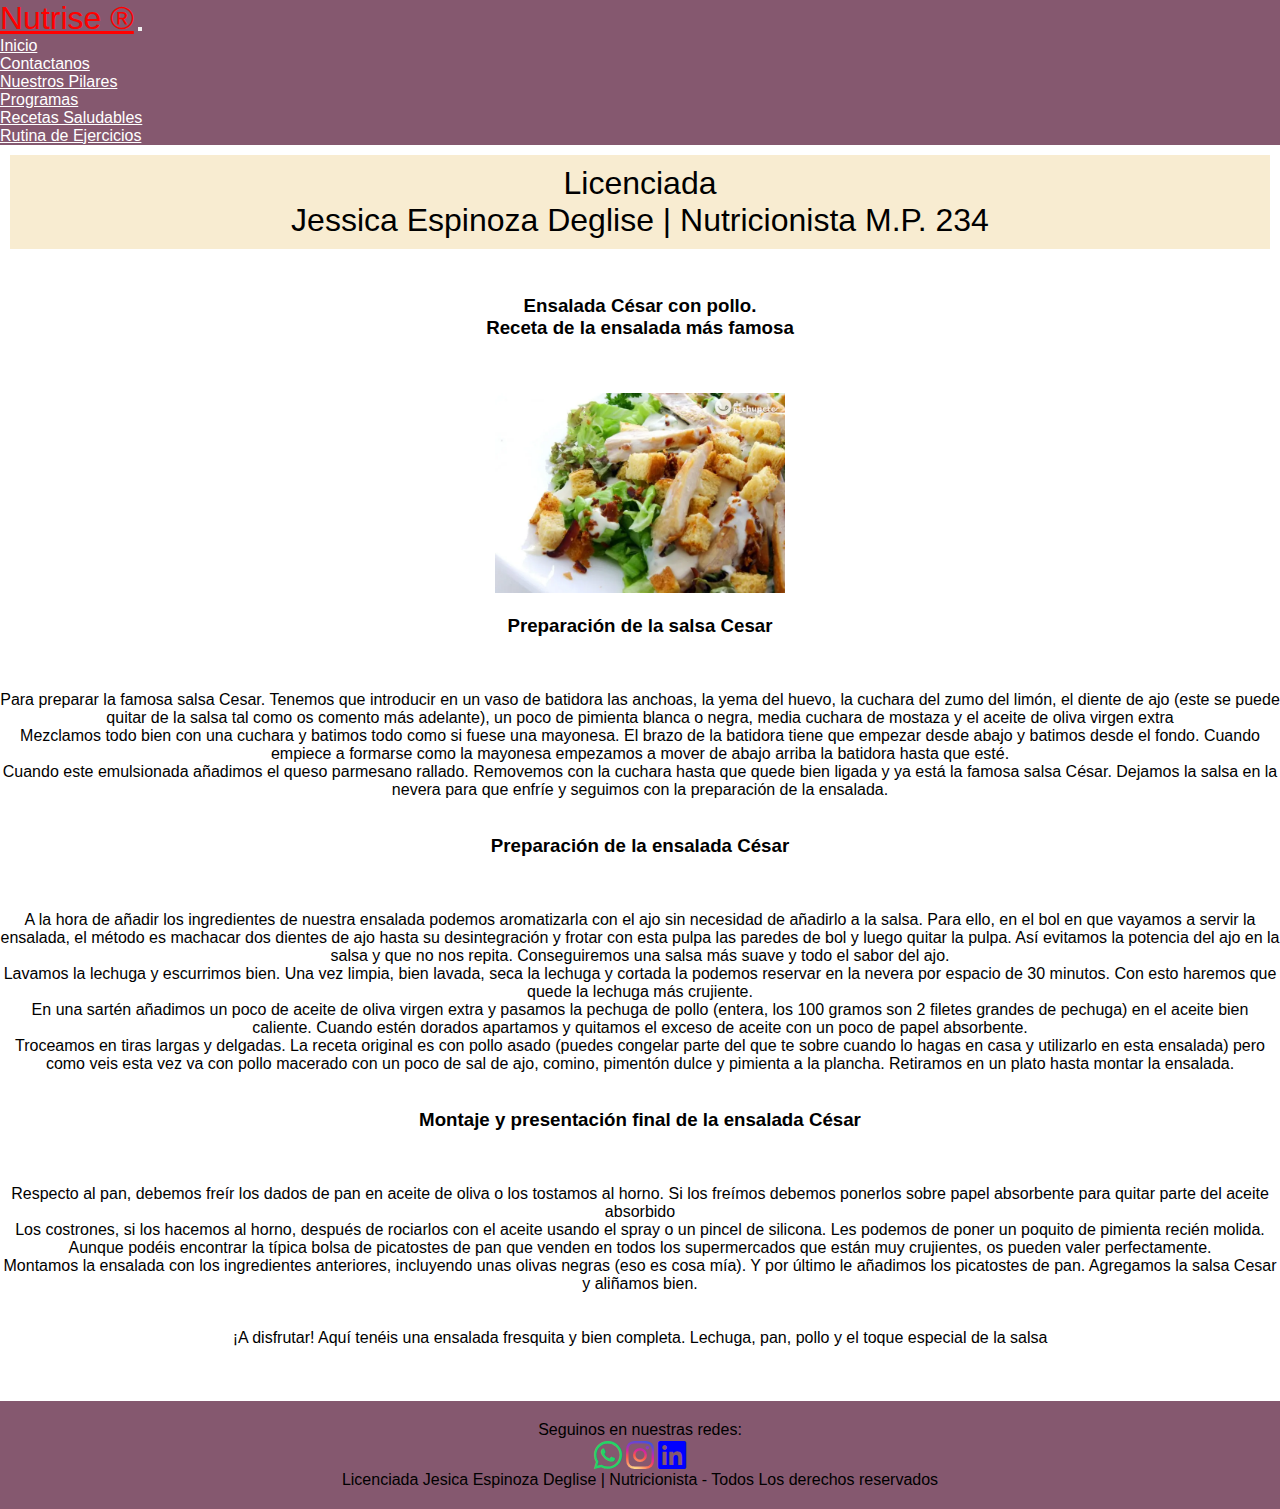
<file: pages/recetas.html>
<!DOCTYPE html>
<html lang="es">
<head>
    <meta charset="UTF-8">    
    <meta http-equiv="X-UA-Compatible" content="IE=edge">
    <link rel="preconnect" href="https://fonts.googleapis.com">
    <link rel="preconnect" href="https://fonts.gstatic.com" crossorigin>
    <link href="https://fonts.googleapis.com/css2?family=Lobster&display=swap" rel="stylesheet">
    <meta http-equiv="X-UA-Compatible" content="IE=edge">
    <meta name="viewport" content="width=device-width, initial-scale=1.0">
    <title>Nutrise ®</title>
    <link href="https://cdn.jsdelivr.net/npm/bootstrap@5.1.3/dist/css/bootstrap.min.css" rel="stylesheet" integrity="sha384-1BmE4kWBq78iYhFldvKuhfTAU6auU8tT94WrHftjDbrCEXSU1oBoqyl2QvZ6jIW3" crossorigin="anonymous">
    <link rel="stylesheet" href="../css/style.css">
</head>

<body>
    <nav class="navbar navbar-expand-lg navbar-light">
        <div class="container-fluid">
          <a class="navbar-brand" style="color: red; font-size: 2em;"  href="../index.html">Nutrise ®</a>
          <button class="navbar-toggler" type="button" data-bs-toggle="collapse" data-bs-target="#navbarSupportedContent" aria-controls="navbarSupportedContent" aria-expanded="false" aria-label="Toggle navigation">
              <span class="navbar-toggler-icon"></span>
            </button>
            <div class="collapse navbar-collapse" id="navbarSupportedContent">
              <ul class="navbar-nav me-auto mb-2 mb-lg-0">
                <li class="nav-item">
                  <a class="nav-link" aria-current="page" href="../index.html" style="color: white; font-size: 1em">Inicio</a>
                </li>
                <li class="nav-item">
                  <a class="nav-link" href="../pages/contacto.html" style="color: white; font-size: 1em">Contactanos</a>
                </li>
                  <li class="nav-item">
                    <a class="nav-link active" href="../pages/pilares.html" style="color: white; font-size: 1em">Nuestros Pilares</a>
                  </li>
                  <li class="nav-item">
                    <a class="nav-link" href="../pages/programas.html" style="color: white; font-size: 1em">Programas</a>
                  </li>
                  <li class="nav-item">
                    <a class="nav-link" href="../pages/recetas.html" style="color: white; font-size: 1em">Recetas Saludables</a>
                  </li>
                  <li class="nav-item">
                    <a class="nav-link" href="../pages/rutinas.html" style="color: white; font-size: 1em">Rutina de Ejercicios</a>
                  </li>
                  
                </ul>
              </div>
            </div>
           
        </nav>
    
          <header>
            <h1 id="titulo">Licenciada <br> Jessica Espinoza Deglise | Nutricionista
            M.P. 234</h1>
        
          </header>
          <section id="menu__recetas">
            <br>
            <br>

            <h3 class="preguntas__titulo">Ensalada César con pollo. <br> Receta de la ensalada más famosa</h3>
            <br>
            <br>
            <br>
            
            <img  class="receta__img" src="../imagenes/cesar.png" alt="ensalada cesar" style="height: 200px;">
            
            <br>
            <br>
            <h3 class="preguntas__titulo">Preparación de la salsa Cesar</h3>
            <br>
            <br>
            <br>
            <ol class="recetas__cesar">
                <li>Para preparar la famosa salsa Cesar. Tenemos que introducir en un vaso de batidora las anchoas, la yema del huevo, la cuchara del zumo del limón, el diente de ajo (este se puede quitar de la salsa tal como os comento más adelante), un poco de pimienta blanca o negra, media cuchara de mostaza y el aceite de oliva virgen extra</li>
                <li>Mezclamos todo bien con una cuchara y batimos todo como si fuese una mayonesa. El brazo de la batidora tiene que empezar desde abajo y batimos desde el fondo. Cuando empiece a formarse como la mayonesa empezamos a mover de abajo arriba la batidora hasta que esté.</li>
                <li>Cuando este emulsionada añadimos el queso parmesano rallado. Removemos con la cuchara hasta que quede bien ligada y ya está la famosa salsa César. Dejamos la salsa en la nevera para que enfríe y seguimos con la preparación de la ensalada.</li>
            </ol>
            <br>
            <br>
            <h3 class="preguntas__titulo">Preparación de la ensalada César</h3>
            <br>
            <br>
            <br>
            <ol class="recetas__cesar">
                <li>A la hora de añadir los ingredientes de nuestra ensalada podemos aromatizarla con el ajo sin necesidad de añadirlo a la salsa. Para ello, en el bol en que vayamos a servir la ensalada, el método es machacar dos dientes de ajo hasta su desintegración y frotar con esta pulpa las paredes de bol y luego quitar la pulpa. Así evitamos la potencia del ajo en la salsa y que no nos repita. Conseguiremos una salsa más suave y todo el sabor del ajo.</li>
                <li>Lavamos la lechuga y escurrimos bien. Una vez limpia, bien lavada, seca la lechuga y cortada la podemos reservar en la nevera por espacio de 30 minutos. Con esto haremos que quede la lechuga más crujiente.</li>
                <li>En una sartén añadimos un poco de aceite de oliva virgen extra y pasamos la pechuga de pollo (entera, los 100 gramos son 2 filetes grandes de pechuga) en el aceite bien caliente. Cuando estén dorados apartamos y quitamos el exceso de aceite con un poco de papel absorbente.</li>
                <li>Troceamos en tiras largas y delgadas. La receta original es con pollo asado (puedes congelar parte del que te sobre cuando lo hagas en casa y utilizarlo en esta ensalada) pero como veis esta vez va con pollo macerado con un poco de sal de ajo, comino, pimentón dulce y pimienta a la plancha. Retiramos en un plato hasta montar la ensalada.</li>
            </ol>
            <br>
            <br>
            <h3 class="preguntas__titulo">Montaje y presentación final de la ensalada César</h3>
            <br>
            <br>
            <br>
            <ol class="recetas__cesar">
                <li>Respecto al pan, debemos freír los dados de pan en aceite de oliva o los tostamos al horno. Si los freímos debemos ponerlos sobre papel absorbente para quitar parte del aceite absorbido</li>
                <li>Los costrones, si los hacemos al horno, después de rociarlos con el aceite usando el spray o un pincel de silicona. Les podemos de poner un poquito de pimienta recién molida. Aunque podéis encontrar la típica bolsa de picatostes de pan que venden en todos los supermercados que están muy crujientes, os pueden valer perfectamente.</li>
                <li>Montamos la ensalada con los ingredientes anteriores, incluyendo unas olivas negras (eso es cosa mía). Y por último le añadimos los picatostes de pan. Agregamos la salsa Cesar y aliñamos bien.</li>
            </ol>
            <br>
            <br>
        
            <p>¡A disfrutar! Aquí tenéis una ensalada fresquita y bien completa. Lechuga, pan, pollo y el toque especial de la salsa</p>
        </section>
        <br>
        <br>
        <br>

    </div>




  <footer class="border">
    <div class="footer">
      <p>Seguinos en nuestras redes:</p>
            
      <a href="https://api.whatsapp.com/send?phone=+5493764646509" target="_blank" rel="noopener" ><i style="font-size: 2em; color: #25d366;" class="fab fa-whatsapp"></i></a>
              
      <a href="https://www.instagram.com/nutriseposadas" target="_blank" rel="noopener" ><i style="font-size: 2em;" id="insta" class="fab fa-instagram"></i></a>
              
      <a href="#"><i style="font-size: 2em; color: blue;" class="fab fa-linkedin"></i></a>
      
    </div>
      <p class="footer">Licenciada Jesica Espinoza Deglise | Nutricionista - Todos Los derechos reservados</p>
      <script src="https://cdn.jsdelivr.net/npm/bootstrap@5.1.3/dist/js/bootstrap.bundle.min.js" integrity="sha384-ka7Sk0Gln4gmtz2MlQnikT1wXgYsOg+OMhuP+IlRH9sENBO0LRn5q+8nbTov4+1p" crossorigin="anonymous"></script>
  </footer>
</body>
    
</html>
</file>
<file: css/style.css>
@import url(https://use.fontawesome.com/releases/v5.0.6/css/all.css);
@import url(https://fonts.googleapis.com/css?family=Oswald:400|Raleway:400,700,400italic,700italic);
/* Variables*/
* {
  margin: 0px;
  padding: 0px; }

nav.navbar.navbar-expand-lg.navbar-light {
  background: #85586F; }

#insta {
  background: radial-gradient(circle at 30% 107%, #fdf497 0%, #fdf497 5%, #fd5949 45%, #d6249f 60%, #285AEB 90%);
  -webkit-background-clip: text;
  background-clip: text;
  -webkit-text-fill-color: transparent;
  font-size: 200px; }

/*inicio estilo header*/
header {
  margin: 10px;
  width: auto;
  height: auto;
  padding: 10px;
  background-color: #F8ECD1; }

#titulo {
  font: 2em "Montserrat", sans-serif;
  color: black;
  text-align: center;
  justify-content: center; }

body {
  background: white;
  color: black;
  font-family: 'Montserrat', sans-serif; }

img.link-submenu {
  border-radius: 50%;
  width: 250px;
  height: 250px; }
  img.link-submenu:hover {
    -webkit-transform: rotateY(180deg);
    -webkit-transform-style: preserve-3d;
    transform: rotateY(180deg);
    transform-style: preserve-3d; }

.sub__titulos {
  text-align: center;
  font: 1.5em "Montserrat", sans-serif;
  color: black;
  display: block;
  padding-top: 5px; }

section#preguntas__frecuente {
  background-color: #F8ECD1; }

section#menu__recetas {
  text-align: center;
  font-family: 'Montserrat', sans-serif;
  font-size: 1rem; }

section#sec__pilar {
  text-align: center;
  font-family: 'Montserrat', sans-serif;
  font-size: 2rem; }
  section#sec__pilar h2 {
    margin: 10px; }
  section#sec__pilar img.cartoon {
    height: 300px; }

p.pilar2 {
  margin: 60px; }

section#sec__ejercicios {
  margin-top: 20px;
  padding: 10px;
  font-size: 1.2em; }

section#sec__contacto {
  margin-top: 20px;
  padding: 10px;
  font-size: 1.2em; }

body#ejercicios__fondo {
  background: white; }

section#descenso {
  text-align: center;
  font-family: 'Montserrat', sans-serif;
  font-size: 1.2rem;
  padding: 10px;
  margin: 20px; }

section#externos {
  background-color: #F8ECD1;
  padding-bottom: 5px; }
  section#externos div.card-body {
    font-size: 0.5em; }

i#icon__submenu {
  color: white;
  font-size: 6rem;
  border-radius: solid black 1rem; }

p {
  font-size: em;
  font-family: 'Montserrat', sans-serif; }

/*inicio estilo footer*/
footer {
  text-align: center;
  background: #85586F;
  font-size: 1em;
  padding: 20px;
  display: block; }

div.footer {
  display: inline-block; }

i#icon__footer.fa-solid.fa-map-location-dot {
  color: black;
  font-size: 4em;
  padding: 10px;
  margin: auto;
  display: block;
  text-align: center; }

iframe.mapa__icon {
  height: 300px;
  width: 300px; }

div.mapa {
  margin: 20px;
  text-align: center; }

div.mapa p {
  color: #222;
  font-size: 2em; }

h2.mapa-text {
  text-align: center;
  font-size: 2.2em;
  color: red; }

div.iframe {
  padding: auto;
  margin: 36px; }

ul.nav__seccion {
  list-style: square; }
  ul.nav__seccion li.nav__seccion {
    padding: 10px;
    display: block; }
    ul.nav__seccion li.nav__seccion a {
      font-size: 1em;
      color: red; }
      ul.nav__seccion li.nav__seccion a:hover {
        color: blueviolet; }

.wrap {
  height: 30%;
  display: flex;
  align-items: center;
  justify-content: center; }

button.submenu {
  min-width: 200px;
  min-height: 60px;
  font-family: 'Nunito', sans-serif;
  font-size: .9em;
  text-transform: uppercase;
  letter-spacing: 1px;
  font-weight: 300;
  color: white;
  background: #AC7D88;
  border: none;
  border-radius: 300px;
  box-shadow: 12px 12px 24px #DEB6AB;
  cursor: pointer;
  outline: none;
  position: relative;
  padding: 10px; }

.submenu::before {
  content: '';
  border-radius: 1000px;
  min-width: calc(200px + 12px);
  min-height: calc(60px + 12px);
  border: 6px solid #85586F;
  box-shadow: 0 0 60px #85586F;
  position: absolute;
  top: 50%;
  left: 50%;
  transform: translate(-50%, -50%);
  opacity: 0;
  transition: all .3s ease-in-out 0s; }

button.submenu:hover, button.submenu:focus {
  color: white;
  transform: translateY(-6px); }

button:hover::before, button:focus::before {
  opacity: 1; }

button:hover::after, button:focus::after {
  animation: none;
  display: none; }

div.row {
  background-color: #ffffff10;
  backdrop-filter: blur(12px);
  -webkit-backdrop-filter: blur(12px);
  margin: 10px; }
  div.row img.cartoon {
    height: 200px;
    width: 300px;
    margin-top: 60px; }
  div.row li {
    text-align: start;
    font-size: 1.5em; }
  div.row p {
    font-size: 1.5em; }

@media screen and (max-width: 767px) {
  body {
    background: white;
    color: black;
    margin: 10px; }
  img.cartoon {
    height: 200px;
    width: 300px; }
  #titulo {
    font-size: 2em;
    color: #1d0410;
    text-align: center;
    margin-bottom: 30px;
    padding-bottom: 20px; }
  body#ejercicios__fondo {
    background: white; }
  section#sec__ejercicios {
    margin-top: 20px;
    padding: 10px;
    font-size: 0.9em; }
  .image__ejercicios {
    height: 200px;
    width: 370px; }
  img.link-submenu {
    border-radius: 50%;
    width: 200px;
    height: 200px;
    margin-top: 50px; } }
</file>
